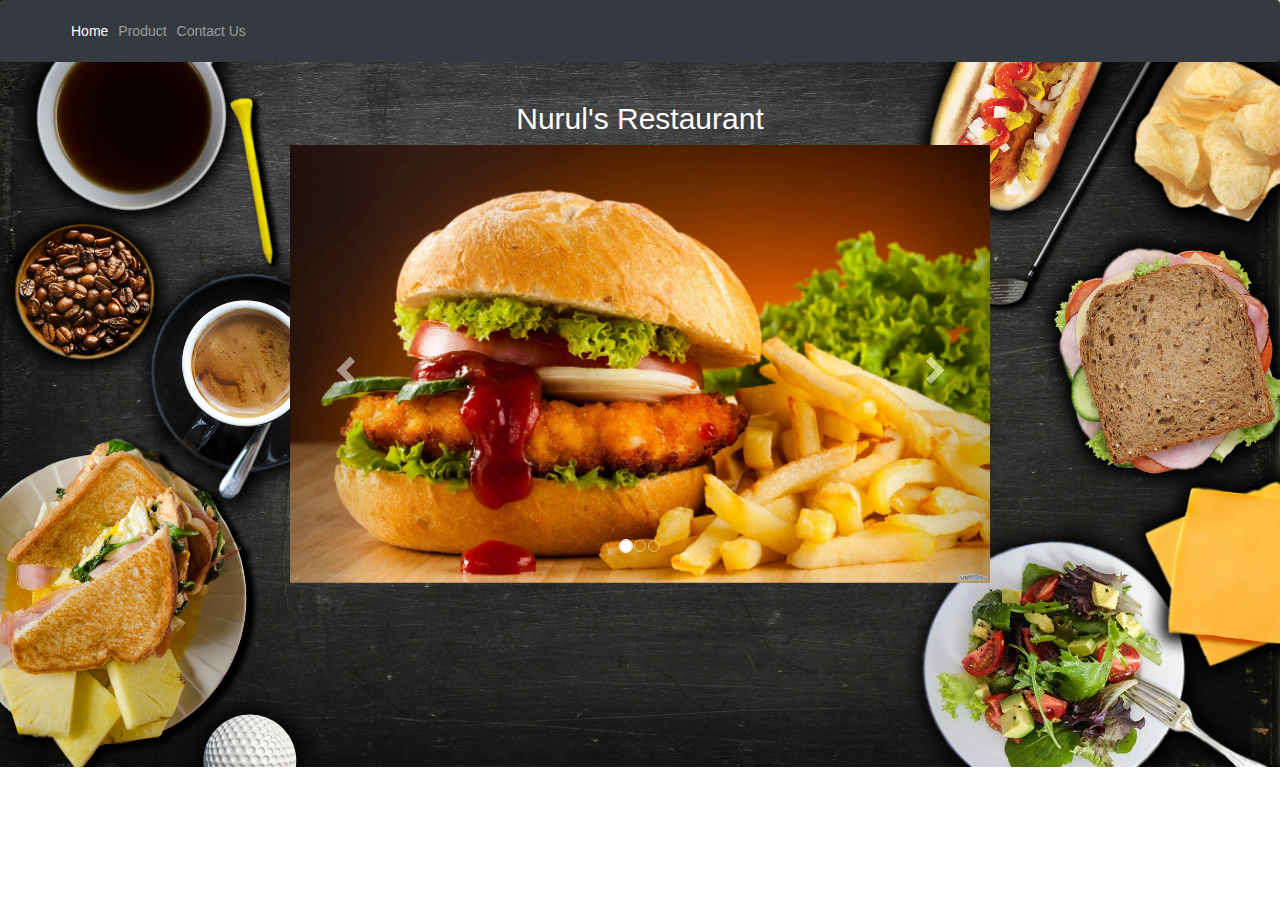
<file: index.html>
<!DOCTYPE html>

<html>
    <head>
            
        <title>Nurul</title>
        <link rel="stylesheet" href="https://stackpath.bootstrapcdn.com/bootstrap/4.3.1/css/bootstrap.min.css" integrity="sha384-ggOyR0iXCbMQv3Xipma34MD+dH/1fQ784/j6cY/iJTQUOhcWr7x9JvoRxT2MZw1T" crossorigin="anonymous">
        <link rel="stylesheet" type="text/css" href="./style.css"></link>
        <link rel="stylesheet" href="https://maxcdn.bootstrapcdn.com/bootstrap/3.4.0/css/bootstrap.min.css">
        <script src="https://ajax.googleapis.com/ajax/libs/jquery/3.4.0/jquery.min.js"></script>
        <script src="https://maxcdn.bootstrapcdn.com/bootstrap/3.4.0/js/bootstrap.min.js"></script>
    </head>


    <body>
        <!DOCTYPE html>
<html lang="en">
    <head>
      
        <meta charset="utf-8">
        <meta name="viewport" content="width=device-width, initial-scale=1">
        <link rel="stylesheet" href="https://maxcdn.bootstrapcdn.com/bootstrap/3.4.0/css/bootstrap.min.css">
        <script src="https://ajax.googleapis.com/ajax/libs/jquery/3.4.0/jquery.min.js"></script>
        <script src="https://maxcdn.bootstrapcdn.com/bootstrap/3.4.0/js/bootstrap.min.js"></script>
    </head>

    <body>

        <nav class="navbar navbar-expand-lg navbar-dark bg-dark">
            <a class="navbar-brand" href="#"></a>
            <button class="navbar-toggler" type="button" data-toggle="collapse" data-target="#navbarNav" aria-controls="navbarNav" aria-expanded="false" aria-label="Toggle navigation">
            <span class="navbar-toggler-icon"></span>
            </button>
            <div class="collapse navbar-collapse" id="navbarNav">
            <ul class="navbar-nav">
                <li class="nav-item active">
                <a class="nav-link" href="#">Home <span class="sr-only">(current)</span></a>
                </li>
                <li class="nav-item">
                <a class="nav-link" href="./product.html">Product</a>
                </li>
                <li class="nav-item">
                <a class="nav-link" href="./contactus.html">Contact Us</a>
                </li>
                
            </ul>
            </div>
        </nav>

        <div class="container">
        <h2 class="name">Nurul's Restaurant</h2> 
         
        <div id="myCarousel" class="carousel slide" data-ride="carousel">
            <!-- Indicators -->
            <ol class="carousel-indicators">
            <li data-target="#myCarousel" data-slide-to="0" class="active"></li>
            <li data-target="#myCarousel" data-slide-to="1"></li>
            <li data-target="#myCarousel" data-slide-to="2"></li>
            </ol>

            <!-- Wrapper for slides -->
            <div class="carousel-inner">
            <div class="item active">
                <img src="burger.jpg" alt="Los Angeles" style="width:100%;">
            </div>

            <div class="item">
                <img src="makanan.jpg" alt="Chicago" style="width:100%;">
            </div>
            
            <div class="item">
                <img src="pizza.jpg" alt="New york" style="width:100%;">
            </div>
            </div>

            <!-- Left and right controls -->
            <a class="left carousel-control" href="#myCarousel" data-slide="prev">
            <span class="glyphicon glyphicon-chevron-left"></span>
            <span class="sr-only">Previous</span>
            </a>
            <a class="right carousel-control" href="#myCarousel" data-slide="next">
            <span class="glyphicon glyphicon-chevron-right"></span>
            <span class="sr-only">Next</span>
            </a>
        </div>
        </div>


        
        </body>

</html>
</file>
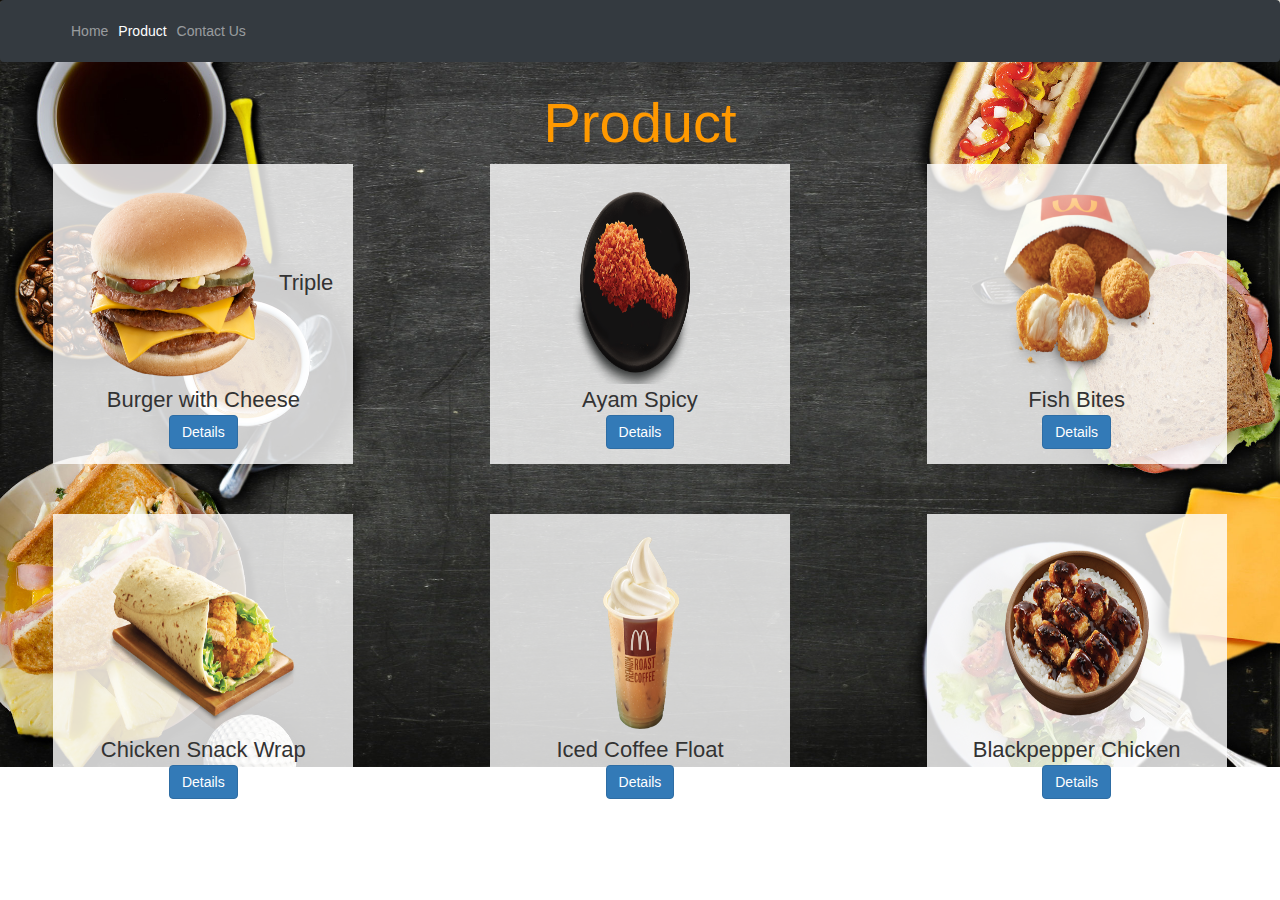
<file: product.html>
<!DOCTYPE html>

<html>
    <head>
            
        <title>Nurul</title>
        <link rel="stylesheet" href="https://stackpath.bootstrapcdn.com/bootstrap/4.3.1/css/bootstrap.min.css" integrity="sha384-ggOyR0iXCbMQv3Xipma34MD+dH/1fQ784/j6cY/iJTQUOhcWr7x9JvoRxT2MZw1T" crossorigin="anonymous">
        <link rel="stylesheet" type="text/css" href="./style.css"></link>
        <link rel="stylesheet" href="https://maxcdn.bootstrapcdn.com/bootstrap/3.4.0/css/bootstrap.min.css">
        <script src="https://ajax.googleapis.com/ajax/libs/jquery/3.4.0/jquery.min.js"></script>
        <script src="https://maxcdn.bootstrapcdn.com/bootstrap/3.4.0/js/bootstrap.min.js"></script>
        <script src="https://code.jquery.com/jquery-3.2.1.slim.min.js" integrity="sha384-KJ3o2DKtIkvYIK3UENzmM7KCkRr/rE9/Qpg6aAZGJwFDMVNA/GpGFF93hXpG5KkN" crossorigin="anonymous"></script>
        <script src="https://cdnjs.cloudflare.com/ajax/libs/popper.js/1.11.0/umd/popper.min.js" integrity="sha384-b/U6ypiBEHpOf/4+1nzFpr53nxSS+GLCkfwBdFNTxtclqqenISfwAzpKaMNFNmj4" crossorigin="anonymous"></script>
        <script src="https://maxcdn.bootstrapcdn.com/bootstrap/4.0.0-beta/js/bootstrap.min.js" integrity="sha384-h0AbiXch4ZDo7tp9hKZ4TsHbi047NrKGLO3SEJAg45jXxnGIfYzk4Si90RDIqNm1" crossorigin="anonymous"></script>
        
        
    </head>


    <body>
        <!DOCTYPE html>
<html lang="en">
    <head>
      
        <meta charset="utf-8">
        <meta name="viewport" content="width=device-width, initial-scale=1">
        <link rel="stylesheet" href="https://maxcdn.bootstrapcdn.com/bootstrap/3.4.0/css/bootstrap.min.css">
        <script src="https://ajax.googleapis.com/ajax/libs/jquery/3.4.0/jquery.min.js"></script>
        <script src="https://maxcdn.bootstrapcdn.com/bootstrap/3.4.0/js/bootstrap.min.js"></script>
    </head>

    <body>

        <nav class="navbar navbar-expand-lg navbar-dark bg-dark">
            <a class="navbar-brand" href="#"></a>
            <button class="navbar-toggler" type="button" data-toggle="collapse" data-target="#navbarNav" aria-controls="navbarNav" aria-expanded="false" aria-label="Toggle navigation">
            <span class="navbar-toggler-icon"></span>
            </button>
            <div class="collapse navbar-collapse" id="navbarNav">
            <ul class="navbar-nav">
                <li class="nav-item ">
                <a class="nav-link" href="./index.html">Home </a>
                </li>
                <li class="nav-item active">
                <a class="nav-link" href="./product.html">Product<span class="sr-only">(current)</span></a>
                </li>
                <li class="nav-item">
                <a class="nav-link" href="./contactus.html">Contact Us</a>
                </li>
                
            </ul>
            </div>
        </nav>

        <h1 class="product">Product</h1>

<div class="grid-container">
  <div class="grid-item">
      <img src="burgerbigmac.png" class="makanan"> 
      Triple Burger with Cheese
      <button type="button" class="btn btn-primary" data-toggle="modal" data-target="#exampleModal" data-isi="Daging, tiga cheese dan sayuran">
            Details
          </button>
  </div>
  <div class="grid-item">
        <img src="ayamspicy.png" class="makanan"> 
        Ayam Spicy<br/>
        <button type="button" class="btn btn-primary" data-toggle="modal" data-target="#exampleModal" data-isi="Ayam goreng khas McDonald’s yang pedas, diolah dengan bumbu pilihan. Pedasnya bikin pengen lagi. ">
              Details
            </button>
  </div>  
           
    <div class="grid-item">
            <img src="fishbites.png" class="makanan"> 
            <br/>Fish Bites<br/>
            <button type="button" class="btn btn-primary" data-toggle="modal" data-target="#exampleModal" data-isi="Fillet ikan pilihan dalam balutan tepung roti yang digoreng renyah ">
                  Details
                </button>
              
                <!-- The Modal -->
    </div>      

    <div class="grid-item">
            <img src="chickensnap.png" class="makanan"> 
            Chicken Snack Wrap
            <button type="button" class="btn btn-primary" data-toggle="modal" data-target="#exampleModal" data-isi="Daging ayam renyah dalam lapisan roti tortilla lembut, dilengkapi potongan selada segar dan saus istimewa">
                    Details
                  </button>
                
              
                <!-- The Modal -->
    </div>  

    <div class="grid-item">
            <img src="icecofee.png" class="makanan"> 
            <br/>Iced Coffee Float<br/>
            <button type="button" class="btn btn-primary" data-toggle="modal" data-target="#exampleModal" data-isi="Kopi dingin ditambah float yang yummy membuat suasana makin ceria">
                  Details
                </button>
              
                <!-- The Modal -->
    </div>  

    <div class="grid-item">
            <img src="blackpaperchicken.png" class="makanan"> 
            Blackpepper Chicken
            <button type="button" class="btn btn-primary" data-toggle="modal" data-target="#exampleModal" data-isi="Ayam fillet tepung dengan saus balckpepper ">
                  Details
                </button>
              
                <!-- The Modal -->
    </div>  

    <div class="modal fade" id="exampleModal" tabindex="-1" role="dialog" aria-labelledby="exampleModalLabel" aria-hidden="true">
            <div class="modal-dialog" role="document">
              <div class="modal-content">
    <div class="modal-header" >
            <h4 class="modal-title">Details</h4>
            <button type="button" class="close" data-dismiss="modal">&times;</button>
          </div>
    
          <!-- Modal body -->
          <div class="modal-body">
          <h3></h3>
          </div>
    
          <!-- Modal footer -->
          <div class="modal-footer">
            <button type="button" class="btn btn-danger" data-dismiss="modal">Close</button>
          </div>
    
        </div>
      </div>
    </div>
</div>

<script>
        $('#exampleModal').on('show.bs.modal', function (event) {
          var button = $(event.relatedTarget)
          var recipient = button.data('isi')
          var modal = $(this)
          modal.find('.modal-body h3').text( recipient)
        
      })
      
      
      </script>
        </body>

</html>
</file>
<file: style.css>
body{
    background-image: url("background1.jpg");
    background-size:100%;
    background-repeat: no-repeat;
   
   
}
 .name{
	 text-align: center;
	 color: white;
 }

.contactus1 {
    
        background:rgba(2, 2, 2, 0.5);
        width: 76%;
        height: 428px;
        padding:69px;
        border-radius: 10px;
        border-top-left-radius: 0px;
        color:#fff;
        text-align: justify;
}

#nav{
    background-color:rgba(2, 2, 2, 0.5);
    color: #fff;
    
   
}
a{
    color: #212529;
}
.contact1, .contact2{
    background:rgba(2, 2, 2, 0.5);
    width: 76%;
    height: 428px;
    padding:69px;
    border-radius: 10px;
    border-top-left-radius: 0px;
    
    text-align: justify;;

    border-top-left-radius: 10px;
}

#myCarousel.carousel.slide {
    width: 100%; 
    max-width: 700px;
    margin: auto;
}


.contactus, .product {
    font-weight: normal;
    font-size: 4em;
    font-family: 'Raleway', sans-serif;
    margin: 0 auto;
        margin-top: 0px;
    margin-top: 30px;
    width: 500px;
    color: #F90;
    text-align: center;
}


/* Animation webkit */
@-webkit-keyframes myfirst
{
	0% {margin-left: -235px}
	90% {margin-left: 100%;}
	100% {margin-left: 100%;}
}

/* Animation */
@keyframes myfirst
{
	0% {margin-left: -235px}
	70% {margin-left: 100%;}
	100% {margin-left: 100%;}
}




#form{
	height: 100%;	
	
	overflow: hidden;
	position: relative;
	
}
form{
	margin: 0 auto;
	width: 500px;
	padding-top: 40px;
	
	position: relative;
	
	
}
label, input, textarea{
	display: block;	
	color: #fff;
    
}
input, textarea{
	width: 500px;	
	border: none;
	border-radius: 20px;
	outline: none;
	padding: 10px;
	font-family: 'Sniglet', cursive;
	font-size: 1em;
	color: #676767;
	transition: border 0.5s;
	-webkit-transition: border 0.5s;
	-moz-transition: border 0.5s;
	-o-transition: border 0.5s;
	
	-webkit-box-sizing:border-box;
	-moz-box-sizing:border-box;
	box-sizing:border-box;
	
}
/*input:focus, textarea:focus{
	border: solid 3px #77bde0;	
}*/

textarea{
	height: 100px;	
	resize: none; 
	overflow: auto;
}
input[type="submit"]{
	background-color: #F90;
	color: white;
	height: 50px;
	cursor: pointer;
	margin-top: 30px;
	font-size: 1.29em;
	font-family: 'Sniglet', cursive;
	-webkit-transition: background-color 0.5s;
	-moz-transition: background-color 0.5s;
	-o-transition: background-color 0.5s;
	transition: background-color 0.5s;
}
input[type="submit"]:hover{
	background-color: #e58f0e;
	
}
label{
	font-size: 1.5em;
	margin-top: 20px;
	padding-left: 20px;
}
.formgroup, .formgroup-active, .formgroup-error{
	background-repeat: no-repeat;
	background-position: right bottom;
	background-size: 10.5%;
	transition: background-image 0.7s;
	-webkit-transition: background-image 0.7s;
	-moz-transition: background-image 0.7s;
	-o-transition: background-image 0.7s;
	width: 566px;
	padding-top: 2px;
}


.grid-container {
    display: grid;
    grid-gap: 50px;
    grid-template-columns: auto auto auto;
    justify-items: center;
    padding: 10px;
  }
  
  .grid-item {
    background-color: rgba(255, 255, 255, 0.8);
    
    width: 300px;
    height:300px;
    padding: 20px;
    font-size: 22px;
    text-align: center;
  }

  .makanan{
      width:200px;
      height: 200px;
    
  }
</file>
